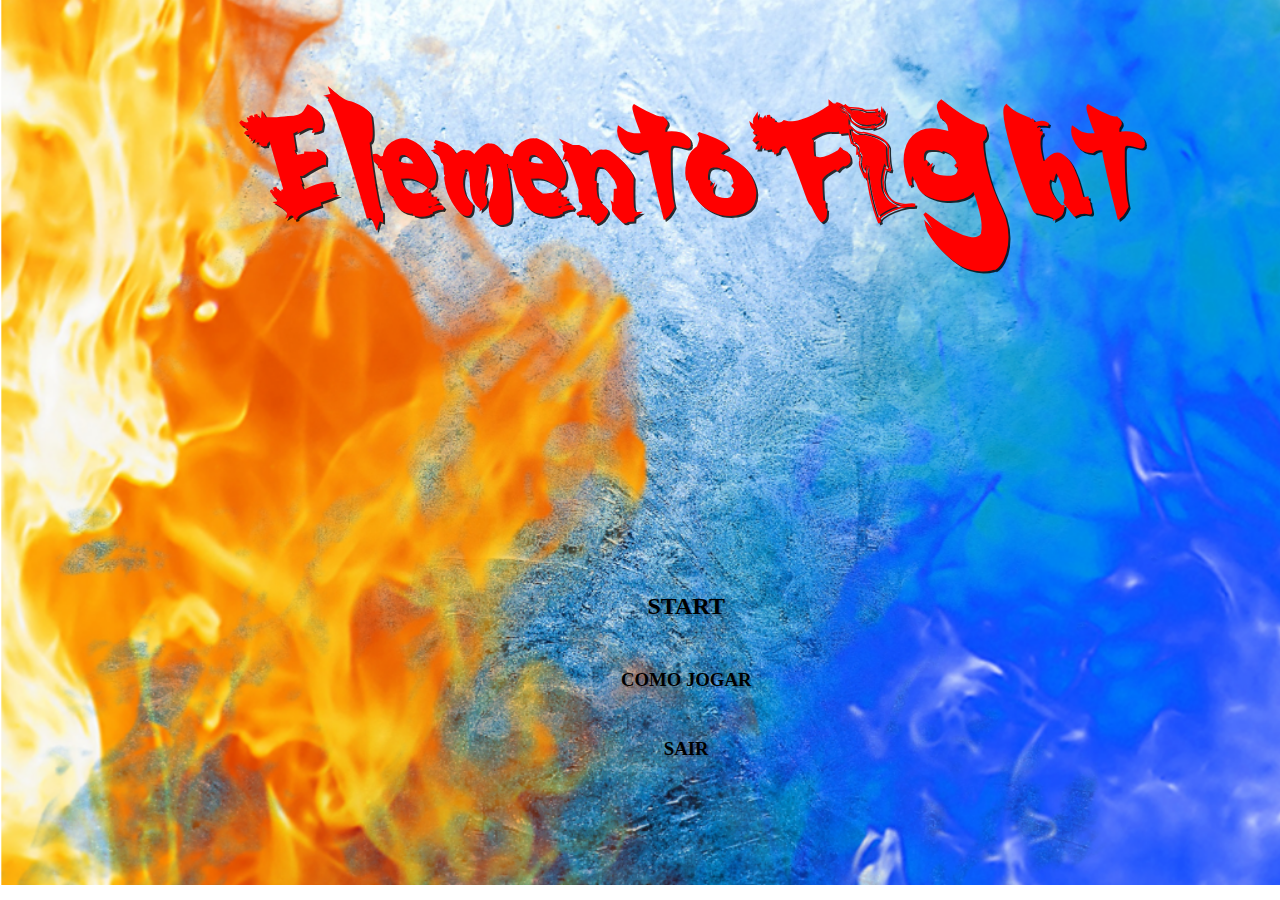
<file: meu1projeto/index.html>
<!DOCTYPE html>
<html lang="pt-br">
<head>
    <meta charset="UTF-8">
    <meta name="viewport" content="width=device-width, initial-scale=1.0">
    <title>Elemento Fight</title>
    <link rel="stylesheet"  href="css/estilo.css"/>
    <style>
        body {
            background-image: url(imagens/menu-foto.png);
            background-attachment: fixed;
            background-size: 100%;
            background-repeat: no-repeat;
        }
    </style>
</head>


<body>
    <header id="titulo">
        <h1>Elemento Fight</h1></div>
    </header>
    <nav id="menu">
        <ul type="disc">
           <li>
               <h2><a href="jogo.html">Start</a></h2>
           </li>    
           <li>
               <h3><a href="dicas.html">Como jogar</a></h3>
           </li> 
           <li>
            <h3>Sair</h3>
           </li>
        </ul>
    </nav>
   
</body>
</html>
</file>
<file: meu1projeto/css/estilo.css>
@charset "UTF-8";
@font-face {
    font-family: 'street';
    src: url(../fontes/fonte.ttf);
}

        


header#titulo {
    font-family: 'street';
    color: red;
    position: absolute;
    top: 0px;
    left: 21%;
    font-size: 50px;
    text-shadow: 2px 2px 0px rgba(0, 0, 0, .8);
}

nav#menu {
    display: block;
}

nav#menu ul  {
    list-style: none;
    text-transform: uppercase;
    position: absolute;
   bottom: 100px;
   left: 45%;
   text-align: center;
}

nav#menu li {
    padding: 5px;
    transition: .4s;
    text-shadow: 2px 2px 0px rgba(0, 0, 0, .2);
}

nav#menu li:hover {
    background-color:aliceblue;
    color: rgb(113, 62, 163);
    border-radius: 10px;
}
 
nav#menu a {
    color: black;
    text-decoration: none;
}

nav#menu a:hover {
    color: red;
}
</file>
